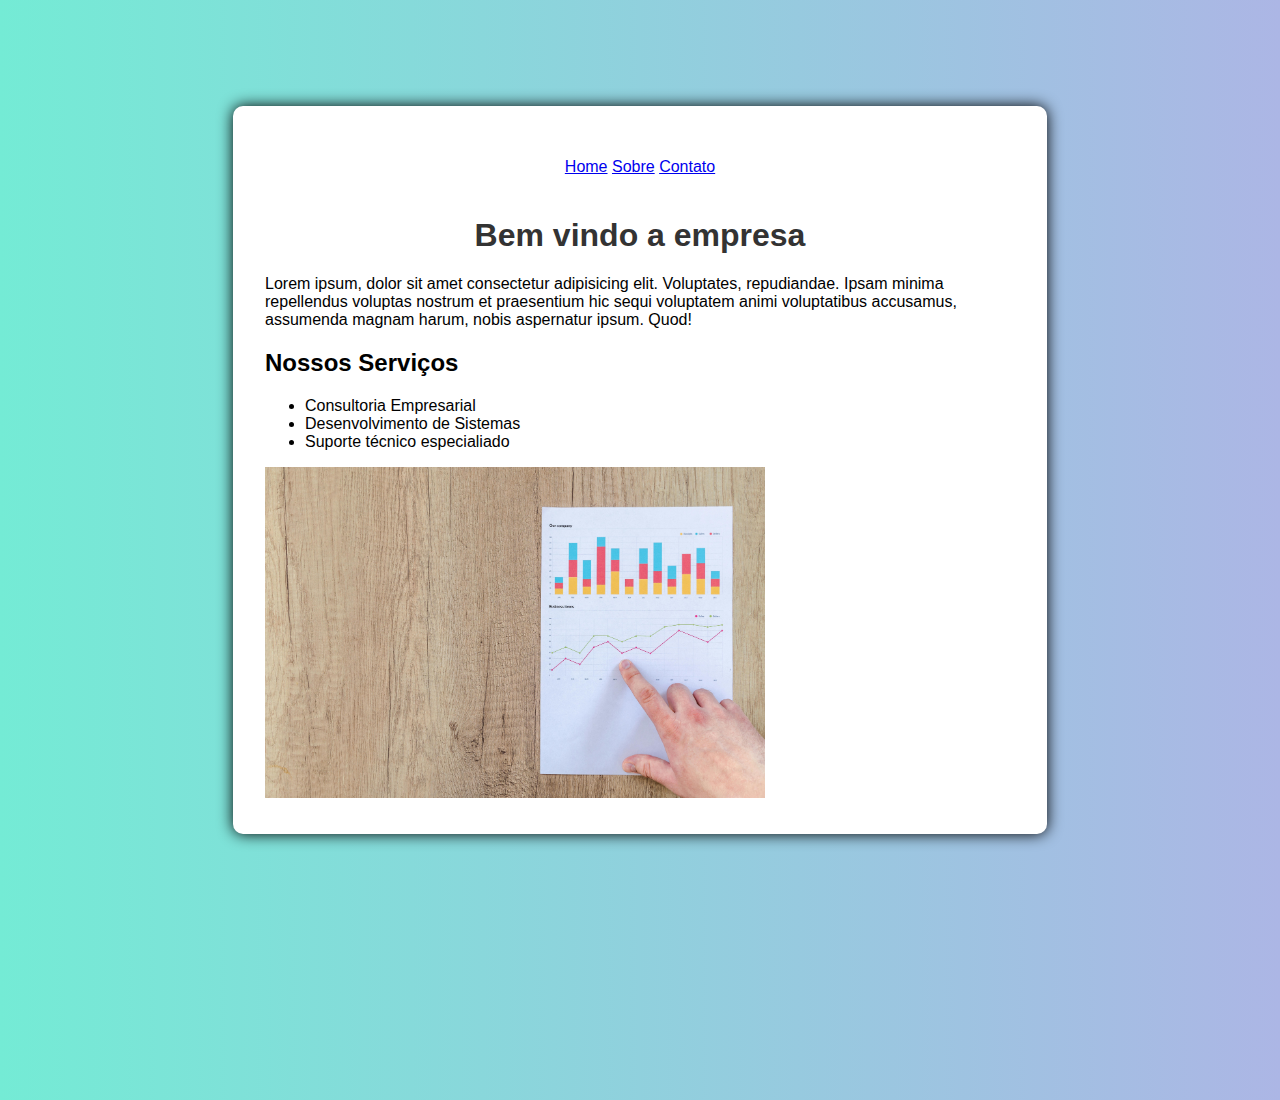
<file: index.html>
<!DOCTYPE html>
<html lang="pt-BR">
<head>
    <meta charset="UTF-8">
    <meta name="viewport" content="width=device-width, initial-scale=1.0">
    <link rel="stylesheet" href="style.css">
    <title>Minha primeira página HTML</title>
    </style>
</head>
<body>
    <div class="container">
        <nav>
            <a href="index.html"> Home</a>
            <a href="Sobre.html"> Sobre</a>
            <a href="Contato.html"> Contato</a>
        </nav>
        <h1>Bem vindo a empresa</h1>
        <p>Lorem ipsum, dolor sit amet consectetur adipisicing elit. Voluptates, repudiandae. Ipsam minima repellendus voluptas nostrum et praesentium hic sequi voluptatem animi voluptatibus accusamus, assumenda magnam harum, nobis aspernatur ipsum. Quod!</p>
        <h2>Nossos Serviços</h2>
        <ul>
            <li>Consultoria Empresarial</li>
            <li>Desenvolvimento de Sistemas</li>
            <li>Suporte técnico especialiado</li>
        </ul>
        <img id="imagem-empresa" src="images/pexels-goumbik-590041.jpg" alt="imagem de Empresa">
    </div>
</html>
</file>
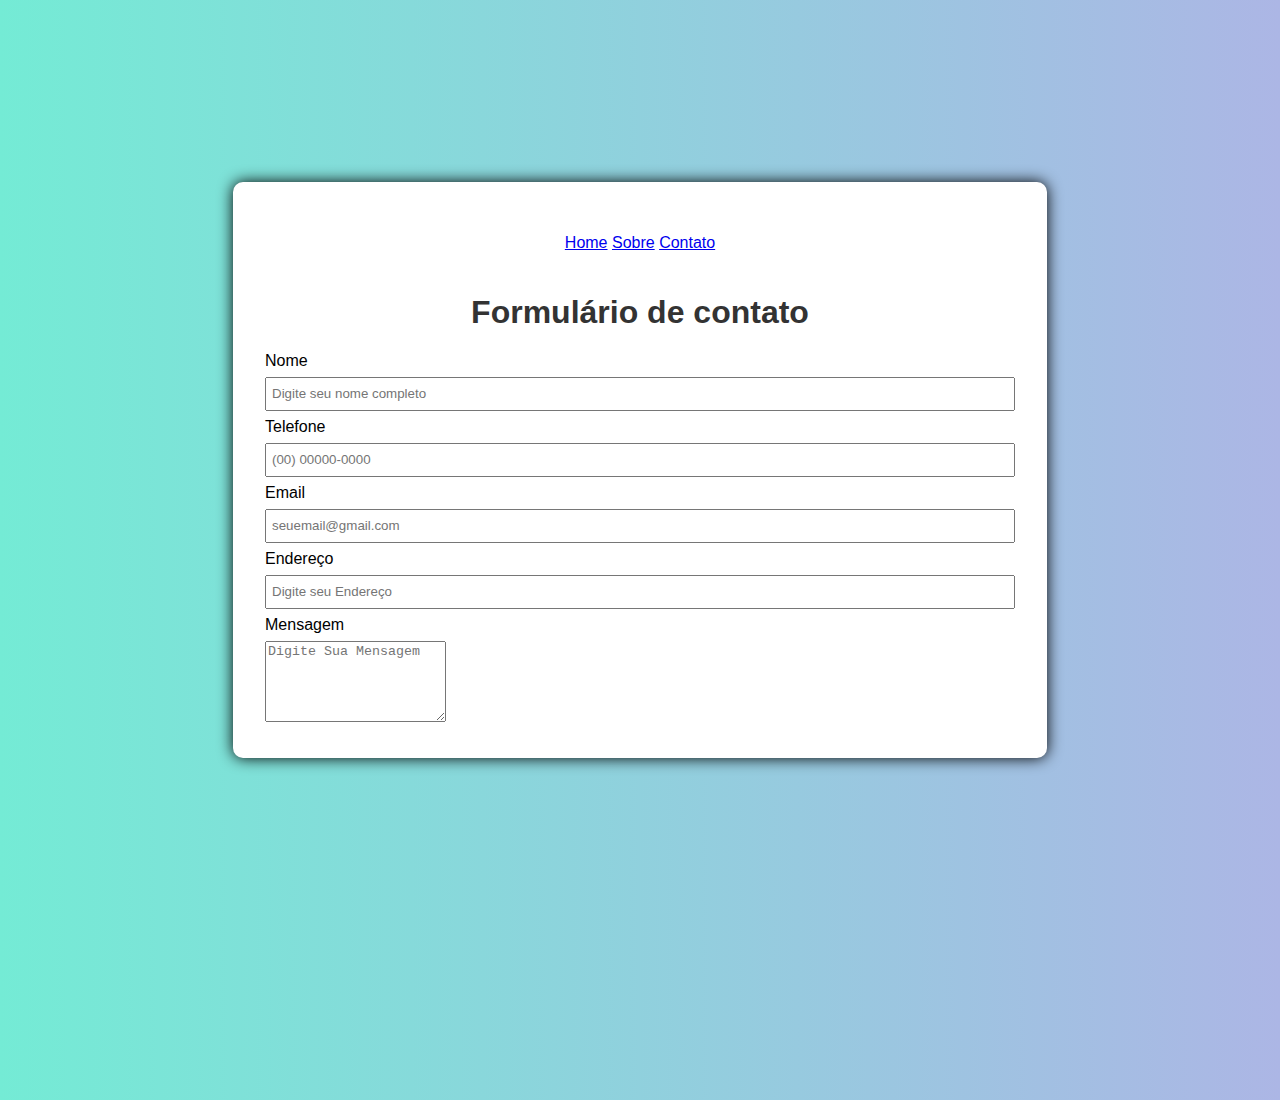
<file: contato.html>
<!DOCTYPE html>
<html lang="en">

<head>
    <meta charset="UTF-8">
    <meta name="viewport" content="width=device-width, initial-scale=1.0">
    <link rel="stylesheet" href="style.css">
    <title>Formulário de contato</title>
</head>

<body>
    <div class="container">
        <nav>
            <a href="index.html">Home</a>
            <a href="sobre.html">Sobre</a>
            <a href="Contato.html">Contato</a>
        </nav>
        <h1>Formulário de contato</h1>
        <form action="" class="formulario">
            <label for="nome">Nome</label>
            <input type="text" id="nome" name="nome" pattern="" placeholder="Digite seu nome completo" required>
            <label for="telefone">Telefone</label>
            <input type="text" id="telefone" name="telefone" pattern="" placeholder="(00) 00000-0000" required>
            <label for="email">Email</label>
            <input type="text" id="email" name="email" pattern="" placeholder="seuemail@gmail.com" required>
            <label for="endereco">Endereço</label>
            <input type="text" id="endereco" name="endereco" pattern="" placeholder="Digite seu Endereço" required>
            <label for="mensagem">Mensagem</label>
            <textarea name="mensagem" id="mensagem" rows="5" placeholder="Digite Sua Mensagem"></textarea>
        </form>
    </div>
</body>

</html>
</file>
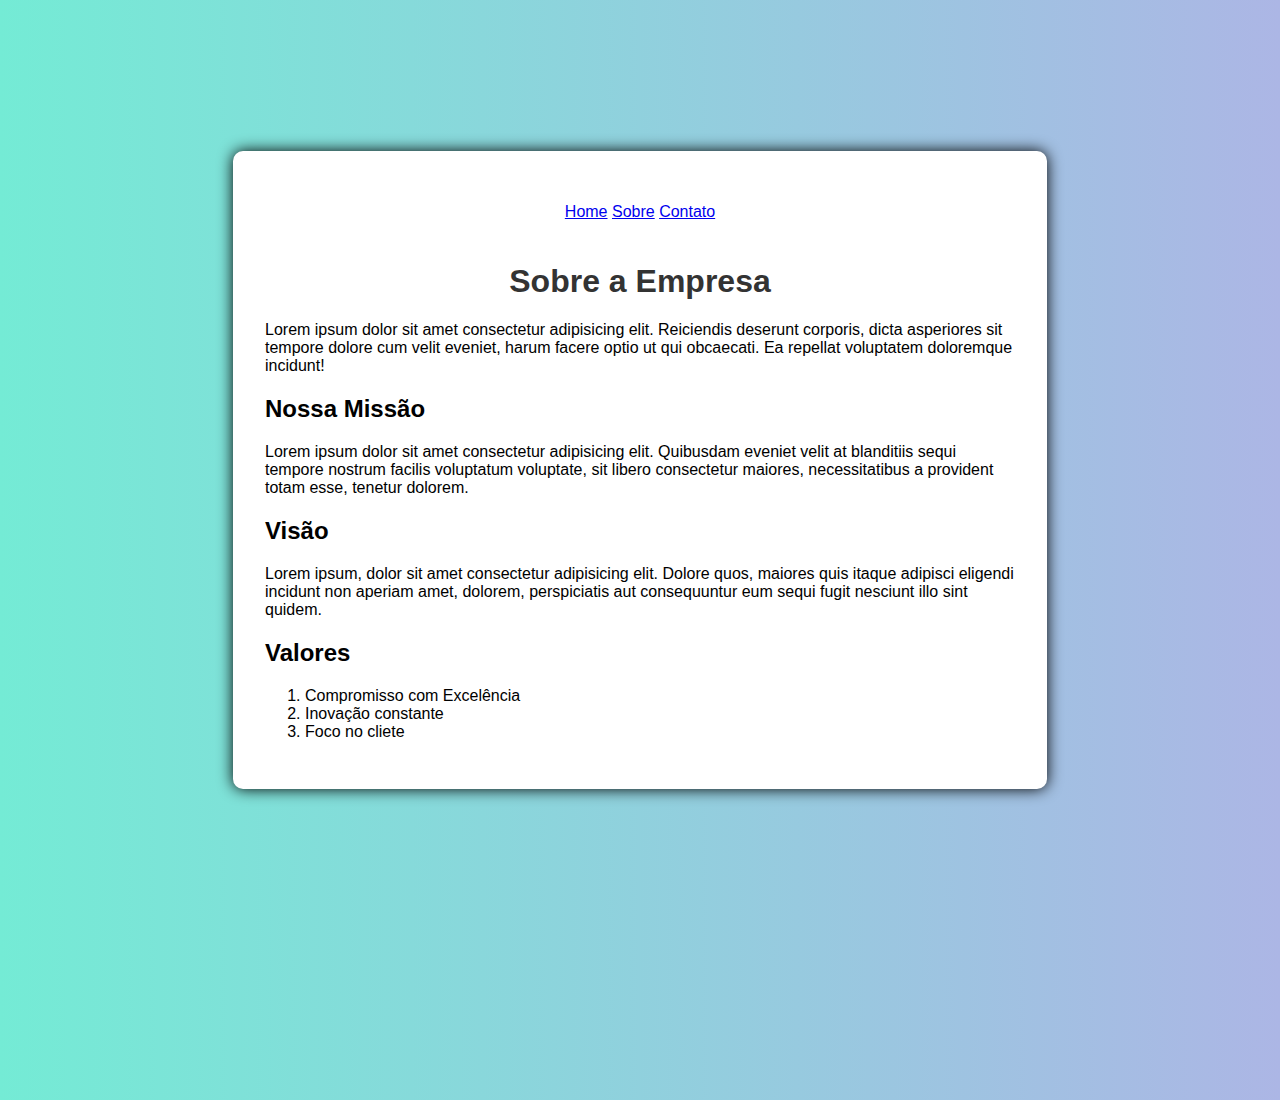
<file: sobre.html>
<!DOCTYPE html>
<html lang="en">

<head>
    <meta charset="UTF-8">
    <meta name="viewport" content="width=device-width, initial-scale=1.0">
    <link rel="stylesheet" href="style.css">
    <title>Sobre a empresa</title>
</head>

<body>
    <div class="container">
        <nav>
            <a href="index.html">Home</a>
            <a href="sobre.html">Sobre</a>
            <a href="contato.html">Contato</a>
        </nav>
        <h1>Sobre a Empresa</h1>
        <p>Lorem ipsum dolor sit amet consectetur adipisicing elit. Reiciendis deserunt corporis, dicta asperiores sit
            tempore dolore cum velit eveniet, harum facere optio ut qui obcaecati. Ea repellat voluptatem doloremque
            incidunt!</p>
        <h2>Nossa Missão</h2>
        <p>Lorem ipsum dolor sit amet consectetur adipisicing elit. Quibusdam eveniet velit at blanditiis sequi tempore
            nostrum facilis voluptatum voluptate, sit libero consectetur maiores, necessitatibus a provident totam esse,
            tenetur dolorem.</p>

        <h2>Visão</h2>
        <p>Lorem ipsum, dolor sit amet consectetur adipisicing elit. Dolore quos, maiores quis itaque adipisci eligendi
            incidunt non aperiam amet, dolorem, perspiciatis aut consequuntur eum sequi fugit nesciunt illo sint quidem.
        </p>

        <h2>Valores</h2>
        <ol>
            <li>Compromisso com Excelência</li>
            <li>Inovação constante</li>
            <li>Foco no cliete</li>
        </ol>
    </div>
</body>

</html>
</file>
<file: style.css>
body {
    font-family: Arial, Helvetica, sans-serif;
    background: linear-gradient(to right, #74ebd5, #acb6e5);
    margin: 0;
    padding: 0;
    display: flex;
    justify-content: center;
    height: 100vh;
    align-items: center;
    margin-top: 200px;
    overflow: hidden;
}

.container {
    background-color: white;
    width: 100%;
    max-width: 550px;
    min-width: 750px;
    padding: 2rem;
    border-radius: 10px;
    box-shadow: 0 0 15px;
    margin-bottom: 40vh;
}

#imagem-empresa {
    max-width: 500px;
}

h1 {
    text-align: center;
    margin-bottom: 1.rem;
    color: #333;
}

label {
    display: block;
    margin-bottom: 7px;
    margin-top: 7px;

}

input {
    padding-left: 5px;
    width: 100%;
    height: 34px;
    box-sizing: border-box;
}

nav {
    padding: 20px;
    text-align: center;
}
</file>
